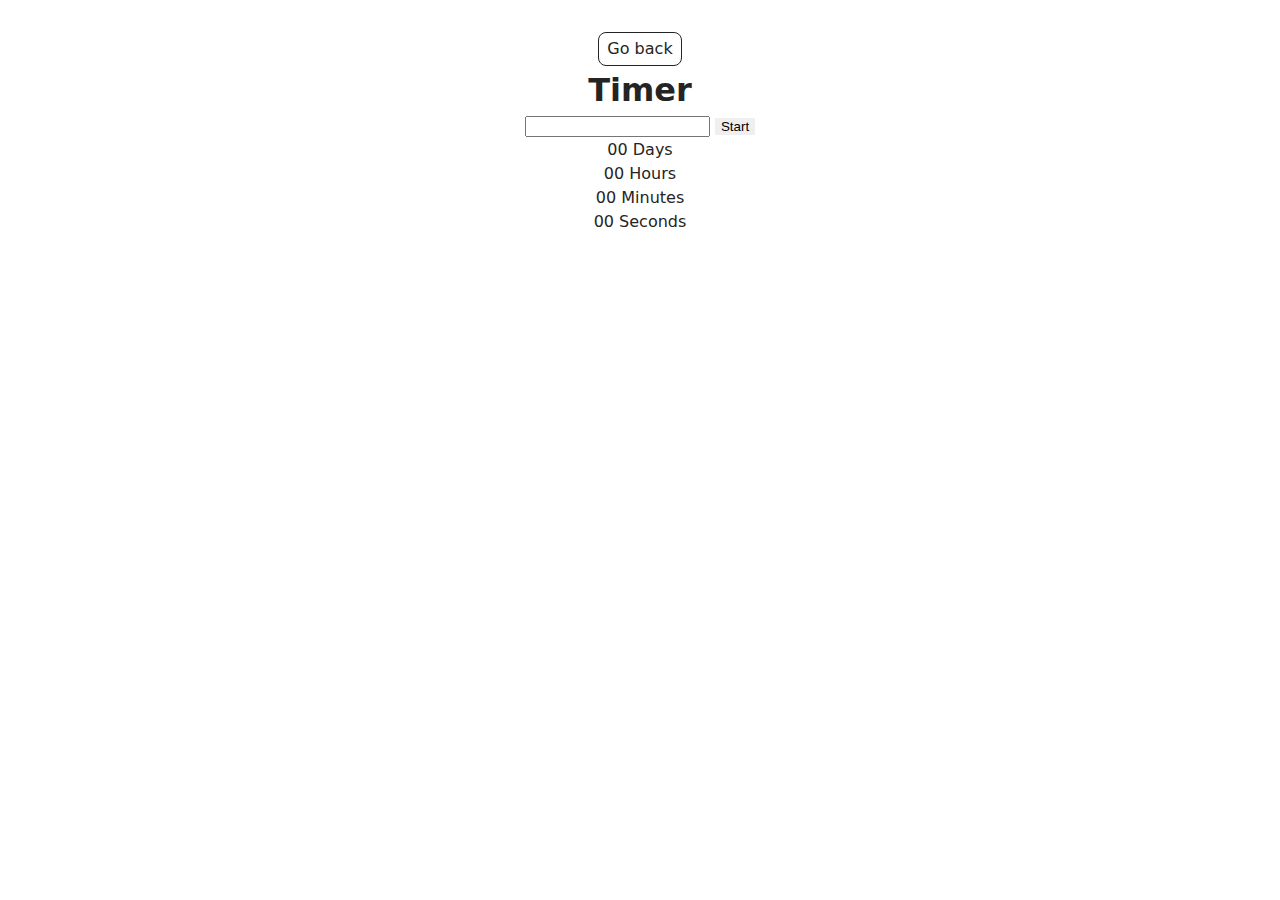
<file: src/1-timer.html>
<!DOCTYPE html>
<html lang="en">
  <head>
    <meta charset="UTF-8" />
    <meta http-equiv="X-UA-Compatible" content="IE=edge" />
    <meta name="viewport" content="width=device-width, initial-scale=1.0" />
    <title>Timer</title>
    <link rel="stylesheet" href="./css/styles.css" />
  </head>
  <body>

    <main>
      <div class="container">
        <a class="back-link" href="./index.html">Go back</a>
        <h1 class="main-title">Timer</h1>
        
        <input type="text" id="datetime-picker" />
        <button type="button" data-start>Start</button>
        
        <div class="timer">
          <div class="field">
            <span class="value" data-days>00</span>
            <span class="label">Days</span>
          </div>
          <div class="field">
            <span class="value" data-hours>00</span>
            <span class="label">Hours</span>
          </div>
          <div class="field">
            <span class="value" data-minutes>00</span>
            <span class="label">Minutes</span>
          </div>
          <div class="field">
            <span class="value" data-seconds>00</span>
            <span class="label">Seconds</span>
          </div>
        </div>

      </div>
    </main>

    <script type="module" src="./js/1-timer.js"></script>
  </body>
</html>
</file>
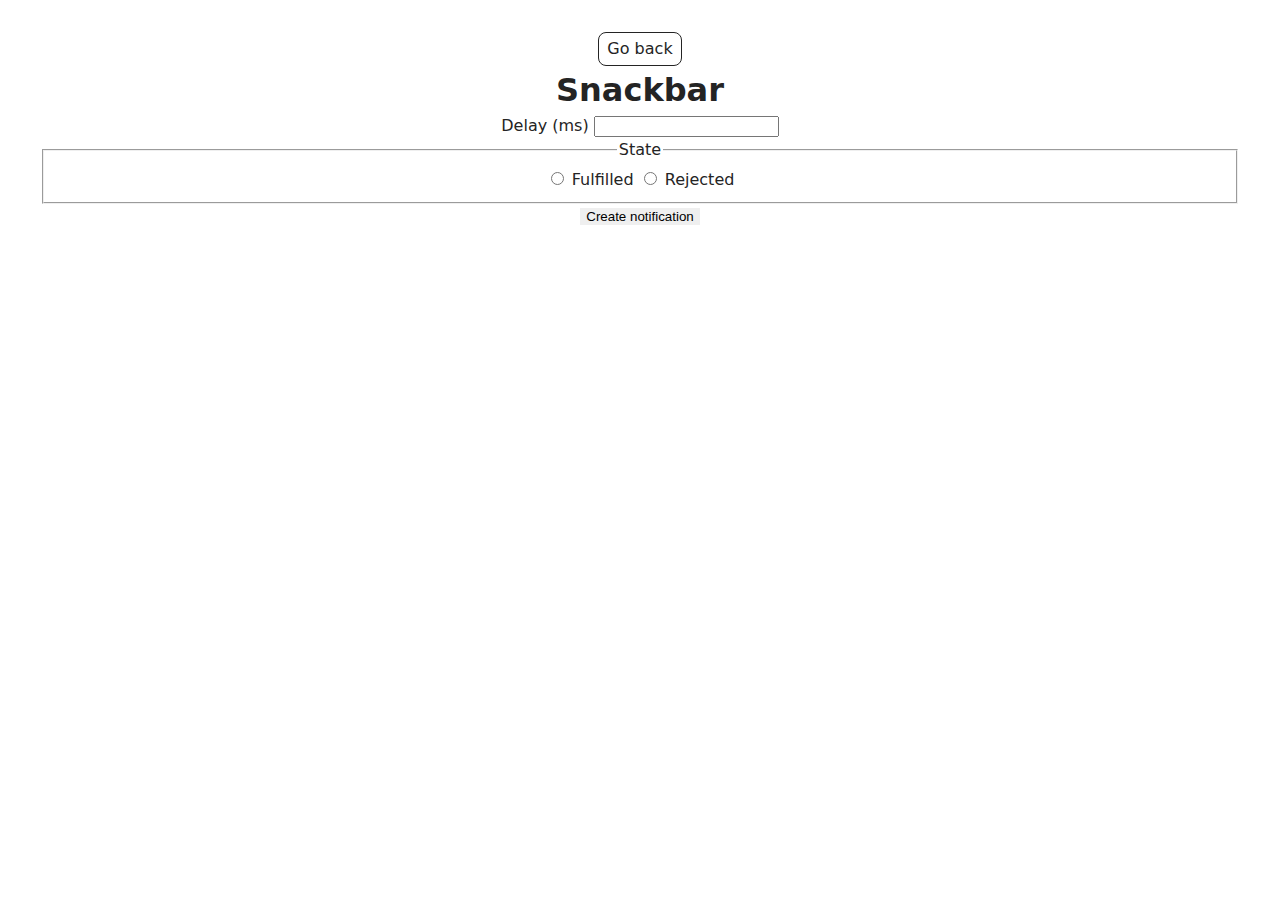
<file: src/2-snackbar.html>
<!DOCTYPE html>
<html lang="en">
  <head>
    <meta charset="UTF-8" />
    <meta http-equiv="X-UA-Compatible" content="IE=edge" />
    <meta name="viewport" content="width=device-width, initial-scale=1.0" />
    <title>Snackbar</title>
    <link rel="stylesheet" href="./css/styles.css" />
  </head>
  <body>

    <main>
      <div class="container">
        <a class="back-link" href="./index.html">Go back</a>
        <h1 class="main-title">Snackbar</h1>
        <form class="form">
          <label>
            Delay (ms)
            <input type="number" name="delay" required />
          </label>
        
          <fieldset class="state">
            <legend class="fieldset-state">State</legend>
            <label class="value-fulfilled">
              <input type="radio" name="state" value="fulfilled" required />
              Fulfilled
            </label>
            <label class="value-rejected">
              <input type="radio" name="state" value="rejected" required />
              Rejected
            </label>
          </fieldset>
        
          <button type="submit">Create notification</button>
        </form>
      </div>
    </main>

    <script type="module" src="./js/2-snackbar.js"></script>
  </body>
</html>
</file>
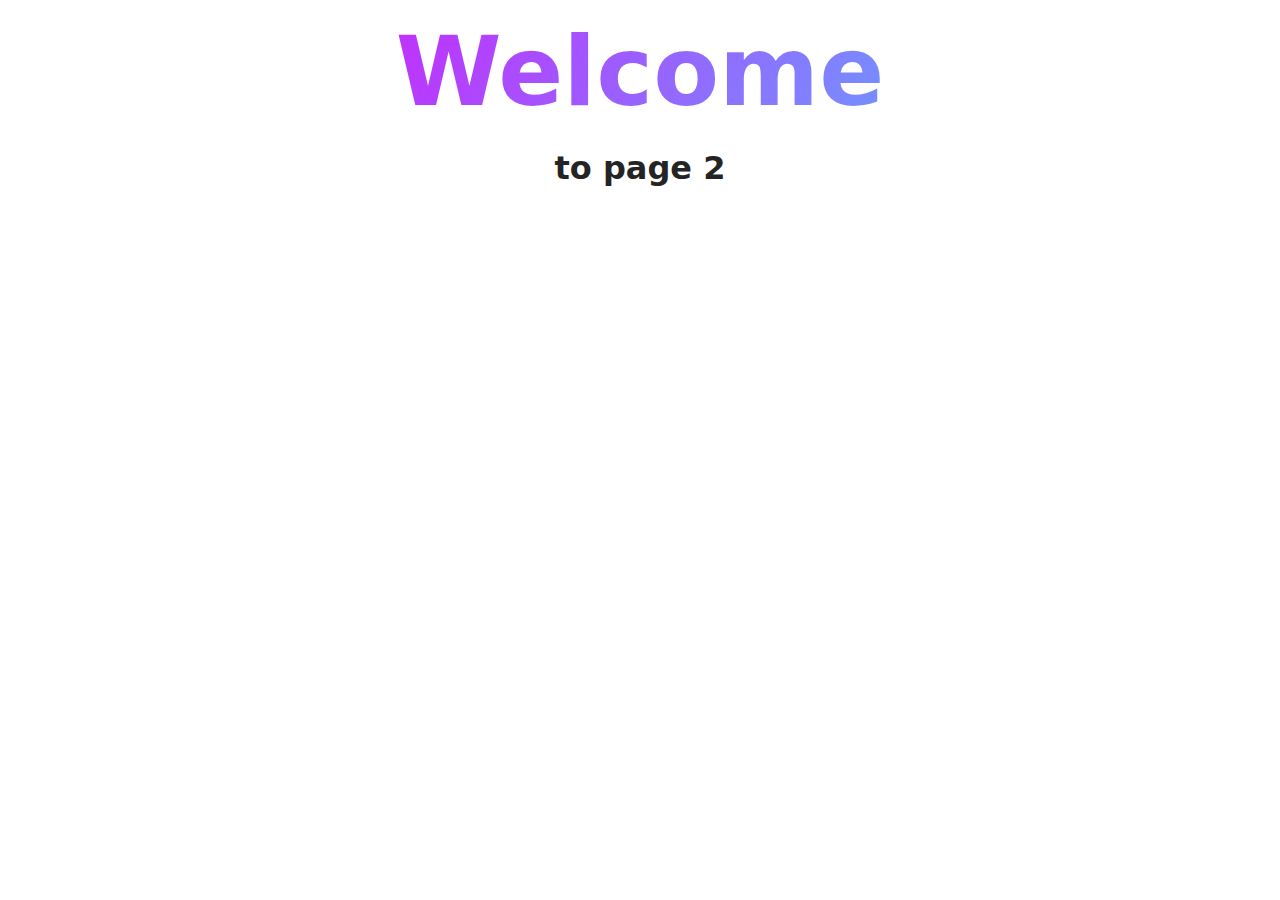
<file: src/page-2.html>
<!DOCTYPE html>
<html lang="en">
  <head>
    <meta charset="UTF-8" />
    <meta http-equiv="X-UA-Compatible" content="IE=edge" />
    <meta name="viewport" content="width=device-width, initial-scale=1.0" />
    <title>Page 2</title>
    <link rel="stylesheet" href="./css/styles.css" />
  </head>
  <body>
    <load
      src="./partials/header.html"
      icon-path="./img/sprite.svg#logo"
      highlight-act="active"
    />

    <main>
      <div class="container">
        <h1 class="main-title">
          <span class="main-title-gradient">Welcome</span> to page 2
        </h1>
        <load src="./partials/back-link.html" />
      </div>
    </main>

    <load src="./partials/footer.html" />
  </body>
</html>
</file>
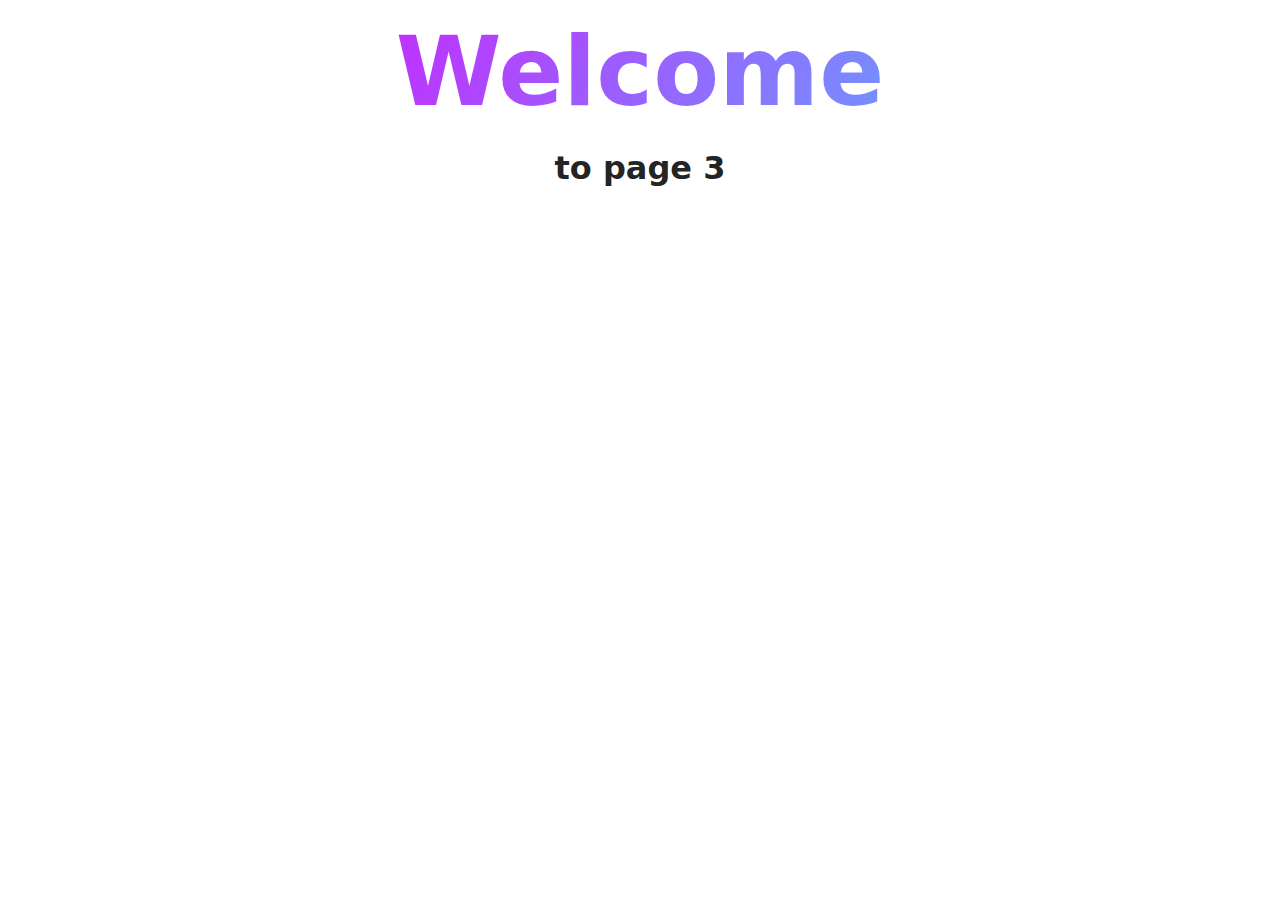
<file: src/page-3.html>
<!DOCTYPE html>
<html lang="en">
  <head>
    <meta charset="UTF-8" />
    <meta http-equiv="X-UA-Compatible" content="IE=edge" />
    <meta name="viewport" content="width=device-width, initial-scale=1.0" />
    <title>Page 3</title>
    <link rel="stylesheet" href="./css/styles.css" />
  </head>
  <body>
    <load
      src="./partials/header.html"
      icon-path="./img/sprite.svg#logo"
      highlight-curr="active"
    />

    <main>
      <div class="container">
        <h1 class="main-title">
          <span class="main-title-gradient">Welcome</span> to page 3
        </h1>
        <load src="./partials/back-link.html" />
      </div>
    </main>

    <load src="./partials/footer.html" />
  </body>
</html>
</file>
<file: src/css/styles.css>
/**
  |============================
  | include css partials with
  | default @import url()
  |============================
*/
/* Common styles */
@import url('./reset.css');
@import url('./base.css');
@import url('./container.css');
@import url('./animations.css');

/* Sections style */
@import url('./header.css');
@import url('./vite-promo.css');
@import url('./badges.css');
@import url('./back-link.css');
@import url('./footer.css');
</file>
